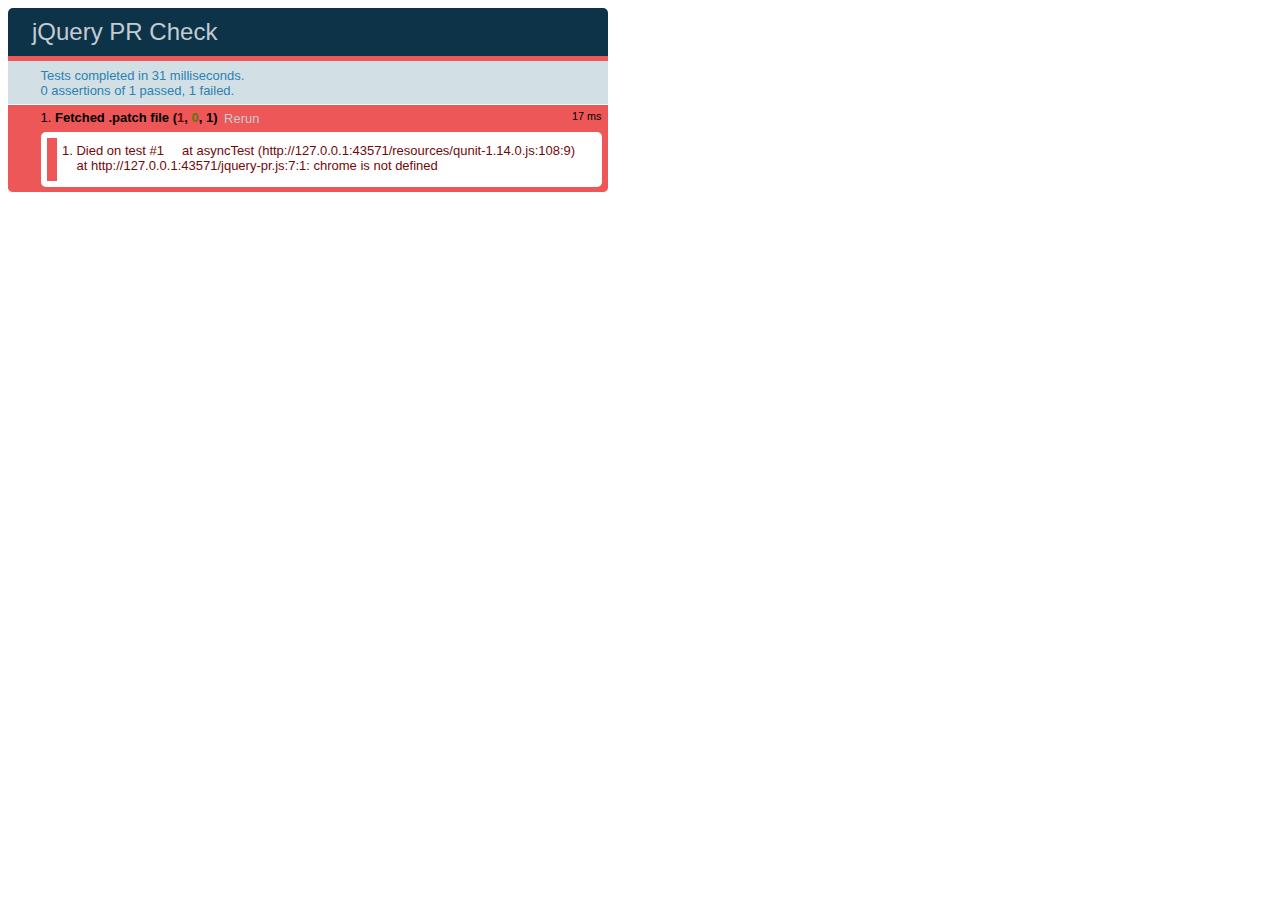
<file: index.html>
<!DOCTYPE html>
<html>
<head>
  <meta charset="utf-8">
  <title>jQuery PR Check</title>
  <link rel="stylesheet" href="resources/qunit-1.14.0.css">
  <link rel="stylesheet" href="jquery-pr.css">
  <script src="/resources/jquery-2.1.0.min.js"></script>
  <script src="/resources/unorm.js"></script>
  <script src="/resources/qunit-1.14.0.js"></script>
  <script src="jquery-pr.js"></script>
</head>
<body class="pr-body">
  <div id="qunit"></div>
  <div id="qunit-fixture"></div>
</body>
</html>
</file>
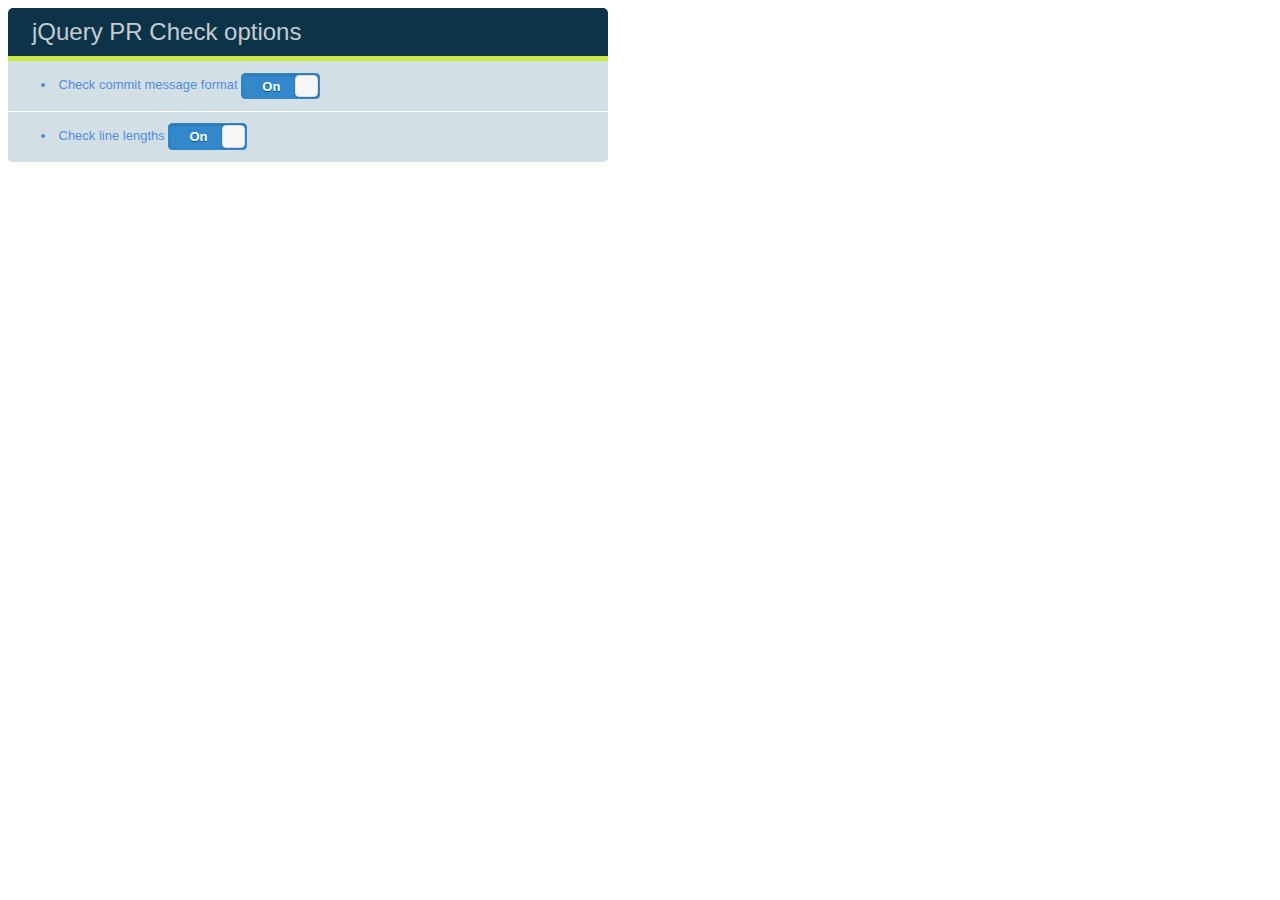
<file: options.html>
<!DOCTYPE html>
<html>
<head>
  <meta charset="utf-8">
  <title>jQuery PR Check</title>
  <link rel="stylesheet" href="resources/jquery.mobile.custom.structure.min.css">
  <link rel="stylesheet" href="resources/jquery.mobile.custom.theme.min.css">
  <link rel="stylesheet" href="resources/qunit-1.14.0.css">
  <link rel="stylesheet" href="jquery-pr.css">
  <script src="/resources/jquery-2.1.0.min.js"></script>
  <script src="/resources/jquery.mobile.custom.min.js"></script>
  <script src="options.js"></script>
</head>
<body>
  <div id="qunit">
  	<h1 id="qunit-header">
  		<a>jQuery PR Check options</a>
  		<h2 id="qunit-banner" class="qunit-pass"></h2>
  		<ul id="qunit-tests">
  			<li class="pass">
  				<label for="checkCommit" class="option-label">Check commit message format</label>
  				<input type="checkbox" name="check-commit" id="checkCommit" checked/>
  			</li>
  			<li class="pass">
  				<label for="checkLines" class="option-label">Check line lengths</label>
  				<input type="checkbox" name="checkLines" id="checkLines" checked/>
  			</li>
  		</ul>
  	</h1>
  </div>
  <div id="qunit-fixture"></div>
</body>
</html>
</file>
<file: resources/qunit-1.14.0.css>
/*!
 * QUnit 1.14.0
 * http://qunitjs.com/
 *
 * Copyright 2013 jQuery Foundation and other contributors
 * Released under the MIT license
 * http://jquery.org/license
 *
 * Date: 2014-01-31T16:40Z
 */

/** Font Family and Sizes */

#qunit-tests, #qunit-header, #qunit-banner, #qunit-testrunner-toolbar, #qunit-userAgent, #qunit-testresult {
	font-family: "Helvetica Neue Light", "HelveticaNeue-Light", "Helvetica Neue", Calibri, Helvetica, Arial, sans-serif;
}

#qunit-testrunner-toolbar, #qunit-userAgent, #qunit-testresult, #qunit-tests li { font-size: small; }
#qunit-tests { font-size: smaller; }


/** Resets */

#qunit-tests, #qunit-header, #qunit-banner, #qunit-userAgent, #qunit-testresult, #qunit-modulefilter {
	margin: 0;
	padding: 0;
}


/** Header */

#qunit-header {
	padding: 0.5em 0 0.5em 1em;

	color: #8699A4;
	background-color: #0D3349;

	font-size: 1.5em;
	line-height: 1em;
	font-weight: 400;

	border-radius: 5px 5px 0 0;
}

#qunit-header a {
	text-decoration: none;
	color: #C2CCD1;
}

#qunit-header a:hover,
#qunit-header a:focus {
	color: #FFF;
}

#qunit-testrunner-toolbar label {
	display: inline-block;
	padding: 0 0.5em 0 0.1em;
}

#qunit-banner {
	height: 5px;
}

#qunit-testrunner-toolbar {
	padding: 0.5em 0 0.5em 2em;
	color: #5E740B;
	background-color: #EEE;
	overflow: hidden;
}

#qunit-userAgent {
	padding: 0.5em 0 0.5em 2.5em;
	background-color: #2B81AF;
	color: #FFF;
	text-shadow: rgba(0, 0, 0, 0.5) 2px 2px 1px;
}

#qunit-modulefilter-container {
	float: right;
}

/** Tests: Pass/Fail */

#qunit-tests {
	list-style-position: inside;
}

#qunit-tests li {
	padding: 0.4em 0.5em 0.4em 2.5em;
	border-bottom: 1px solid #FFF;
	list-style-position: inside;
}

#qunit-tests.hidepass li.pass, #qunit-tests.hidepass li.running  {
	display: none;
}

#qunit-tests li strong {
	cursor: pointer;
}

#qunit-tests li a {
	padding: 0.5em;
	color: #C2CCD1;
	text-decoration: none;
}
#qunit-tests li a:hover,
#qunit-tests li a:focus {
	color: #000;
}

#qunit-tests li .runtime {
	float: right;
	font-size: smaller;
}

.qunit-assert-list {
	margin-top: 0.5em;
	padding: 0.5em;

	background-color: #FFF;

	border-radius: 5px;
}

.qunit-collapsed {
	display: none;
}

#qunit-tests table {
	border-collapse: collapse;
	margin-top: 0.2em;
}

#qunit-tests th {
	text-align: right;
	vertical-align: top;
	padding: 0 0.5em 0 0;
}

#qunit-tests td {
	vertical-align: top;
}

#qunit-tests pre {
	margin: 0;
	white-space: pre-wrap;
	word-wrap: break-word;
}

#qunit-tests del {
	background-color: #E0F2BE;
	color: #374E0C;
	text-decoration: none;
}

#qunit-tests ins {
	background-color: #FFCACA;
	color: #500;
	text-decoration: none;
}

/*** Test Counts */

#qunit-tests b.counts                       { color: #000; }
#qunit-tests b.passed                       { color: #5E740B; }
#qunit-tests b.failed                       { color: #710909; }

#qunit-tests li li {
	padding: 5px;
	background-color: #FFF;
	border-bottom: none;
	list-style-position: inside;
}

/*** Passing Styles */

#qunit-tests li li.pass {
	color: #3C510C;
	background-color: #FFF;
	border-left: 10px solid #C6E746;
}

#qunit-tests .pass                          { color: #528CE0; background-color: #D2E0E6; }
#qunit-tests .pass .test-name               { color: #366097; }

#qunit-tests .pass .test-actual,
#qunit-tests .pass .test-expected           { color: #999; }

#qunit-banner.qunit-pass                    { background-color: #C6E746; }

/*** Failing Styles */

#qunit-tests li li.fail {
	color: #710909;
	background-color: #FFF;
	border-left: 10px solid #EE5757;
	white-space: pre;
}

#qunit-tests > li:last-child {
	border-radius: 0 0 5px 5px;
}

#qunit-tests .fail                          { color: #000; background-color: #EE5757; }
#qunit-tests .fail .test-name,
#qunit-tests .fail .module-name             { color: #000; }

#qunit-tests .fail .test-actual             { color: #EE5757; }
#qunit-tests .fail .test-expected           { color: #008000; }

#qunit-banner.qunit-fail                    { background-color: #EE5757; }


/** Result */

#qunit-testresult {
	padding: 0.5em 0.5em 0.5em 2.5em;

	color: #2B81AF;
	background-color: #D2E0E6;

	border-bottom: 1px solid #FFF;
}
#qunit-testresult .module-name {
	font-weight: 700;
}

/** Fixture */

#qunit-fixture {
	position: absolute;
	top: -10000px;
	left: -10000px;
	width: 1000px;
	height: 1000px;
}
</file>
